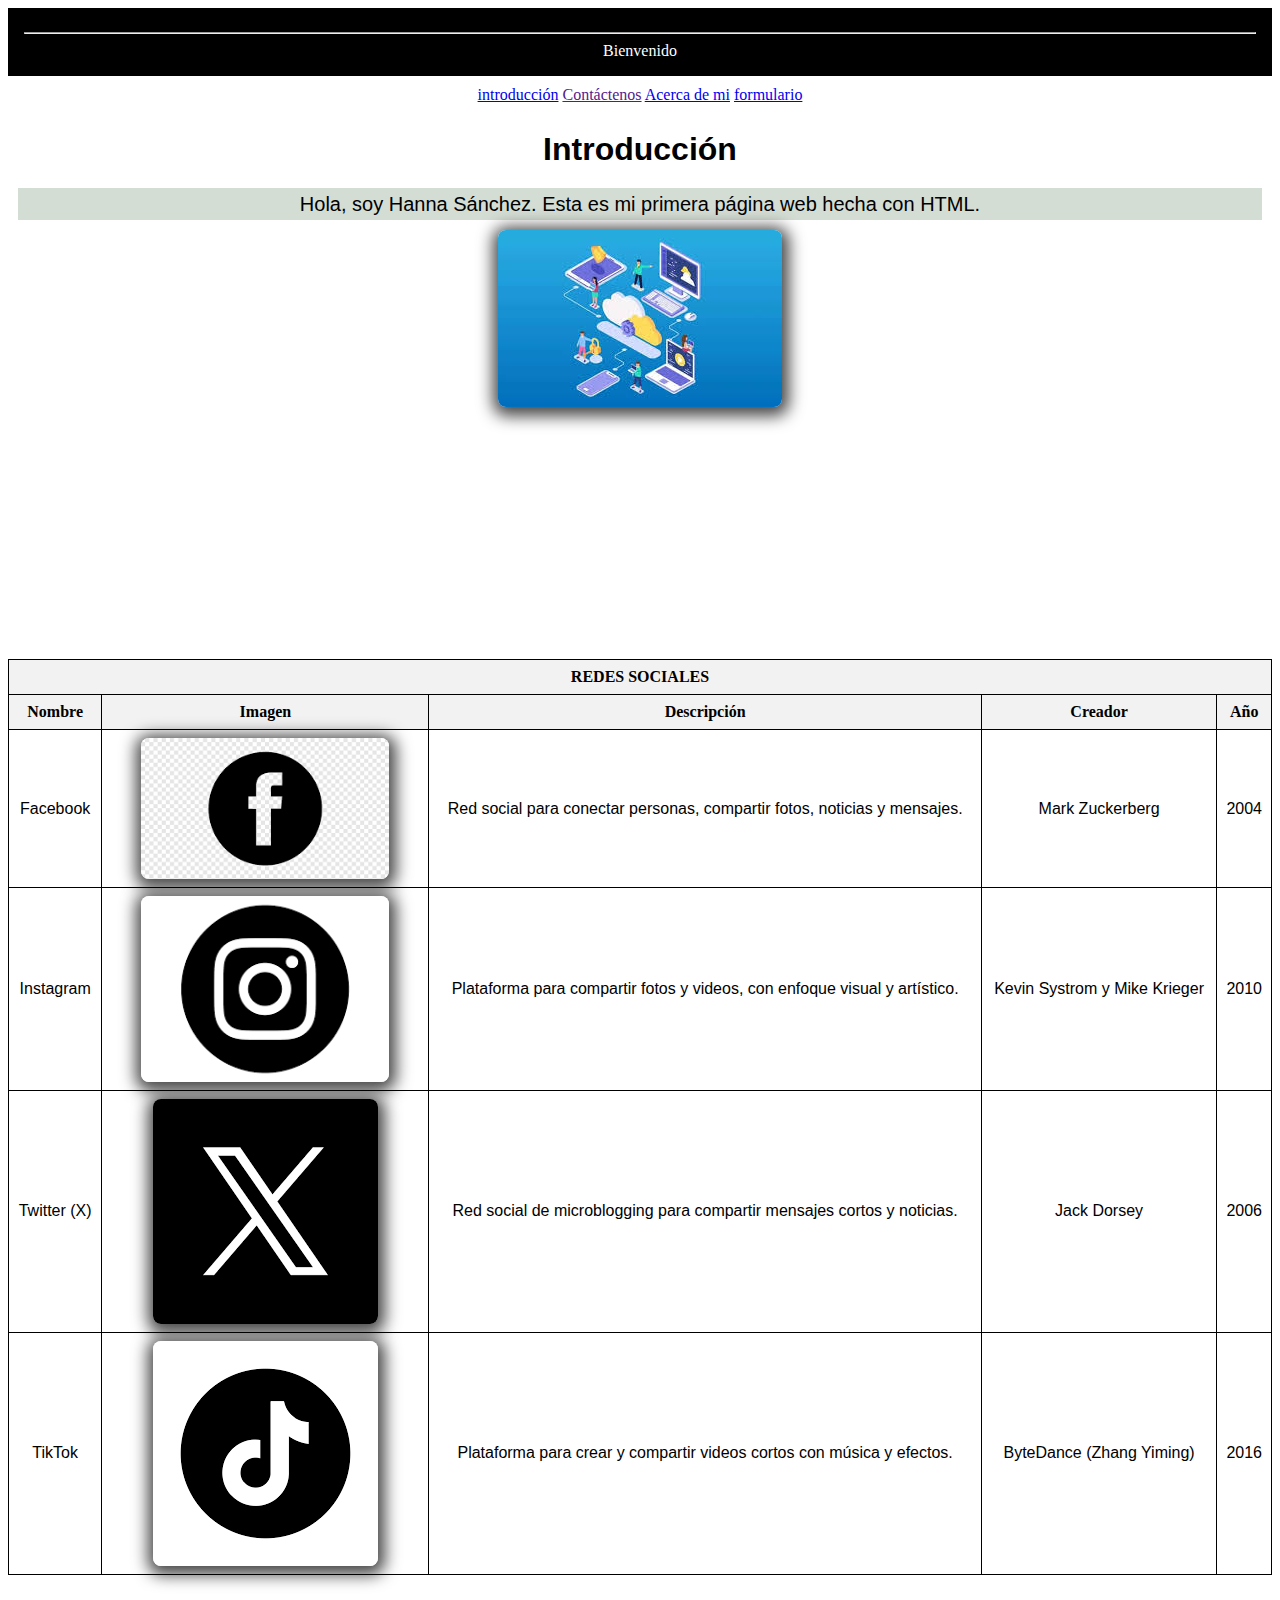
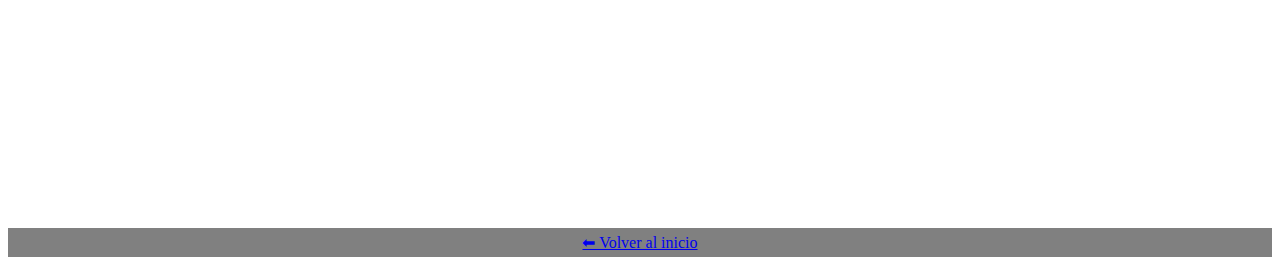
<file: index.html>
<!DOCTYPE html>
<html lang="es">
<head>
    <meta charset="UTF-8">
    <meta name="viewport" content="width=device-width, initial-scale=1.0">
    <title>Mi Página Web</title>
    <link rel="stylesheet" type="text/css" href="style.css">
</head>
<header>
    <hr>Bienvenido
</header>
<nav>
                    <a href="#introduccion">introducción</a>
                    <a href="">Contáctenos</a>
                    <a href="BIO.html">Acerca de mi</a>
                    <a href="formulario.html">formulario</a>
                </nav>
<body>
        <!-- FILA 1: TÍTULO -->
         <h2>Introducción</h2>
                <p>Hola, soy Hanna Sánchez. Esta es mi primera página web hecha con HTML.</p>
                <img src="imagenes/WEB.jpg" alt="Imagen de introducción">
<section id="introduccion">      
    <table>
        <tr>
            <th colspan="5">REDES SOCIALES</th>
        </tr>
        <tr>
            <th>Nombre</th>
            <th>Imagen</th>
            <th>Descripción</th>
            <th>Creador</th>
            <th>Año</th>
        </tr>
        <!-- RED SOCIAL 1 -->
        <tr>
            <td>Facebook</td>
            <td><img src="imagenes/fccc.png" alt="Logo de Facebook"></td>
            <td>Red social para conectar personas, compartir fotos, noticias y mensajes.</td>
            <td>Mark Zuckerberg</td>
            <td>2004</td>
        </tr>
        <!-- RED SOCIAL 2 -->
        <tr>
            <td>Instagram</td>
            <td><img src="imagenes/insta.png" alt="Logo de Instagram"></td>
            <td>Plataforma para compartir fotos y videos, con enfoque visual y artístico.</td>
            <td>Kevin Systrom y Mike Krieger</td>
            <td>2010</td>
        </tr>
        <!-- RED SOCIAL 3 -->
        <tr>
            <td>Twitter (X)</td>
            <td><img src="imagenes/twx.png" alt="Logo de Twitter"></td>
            <td>Red social de microblogging para compartir mensajes cortos y noticias.</td>
            <td>Jack Dorsey</td>
            <td>2006</td>
        </tr>
        <!-- RED SOCIAL 4 -->
        <tr>
            <td>TikTok</td>
            <td><img src="imagenes/tkk.png" alt="Logo de TikTok"></td>
            <td>Plataforma para crear y compartir videos cortos con música y efectos.</td>
            <td>ByteDance (Zhang Yiming)</td>
            <td>2016</td>
        </tr>
    </table>
</section>   
</body>  
<footer>
        <a href="index.html">⬅ Volver al inicio</a>
    </footer>
</body>
</html>
</file>
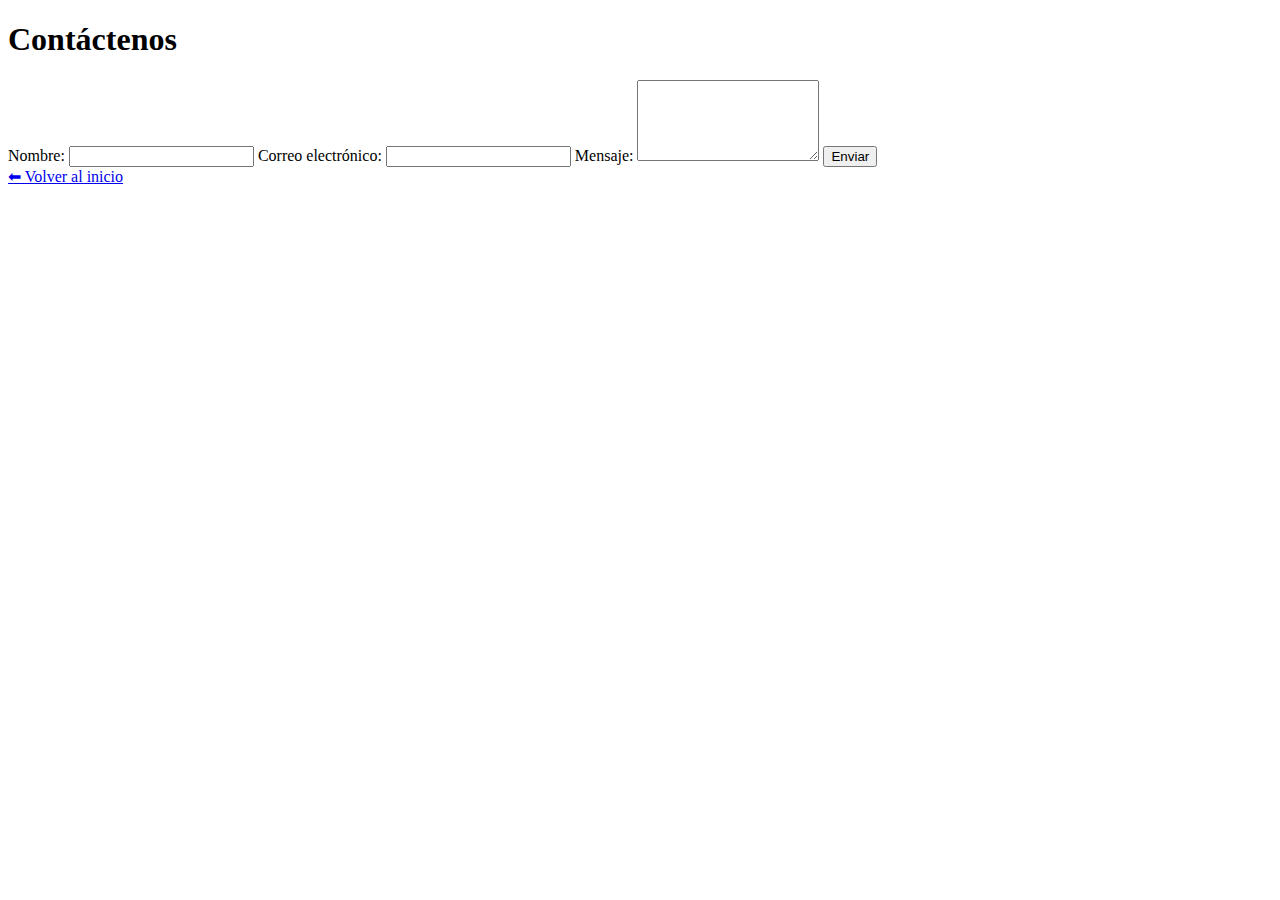
<file: contacto.html>
<!DOCTYPE html>
<html lang="es">
<head>
    <meta charset="UTF-8">
    <meta name="viewport" content="width=device-width, initial-scale=1.0">
    <title>Contáctenos</title>
</head>
<body>
    <header>
        <h1>Contáctenos</h1>
    </header>

    <section>
        <form action="#" method="post">
            <label for="nombre">Nombre:</label>
            <input type="text" id="nombre" name="nombre" required>

            <label for="correo">Correo electrónico:</label>
            <input type="email" id="correo" name="correo" required>

            <label for="mensaje">Mensaje:</label>
            <textarea id="mensaje" name="mensaje" rows="5" required></textarea>

            <button type="submit">Enviar</button>
        </form>
    </section>

    <!-- Retorno al index -->
    <footer>
        <a href="index.html">⬅ Volver al inicio</a>
    </footer>
</body>
</html>
</file>
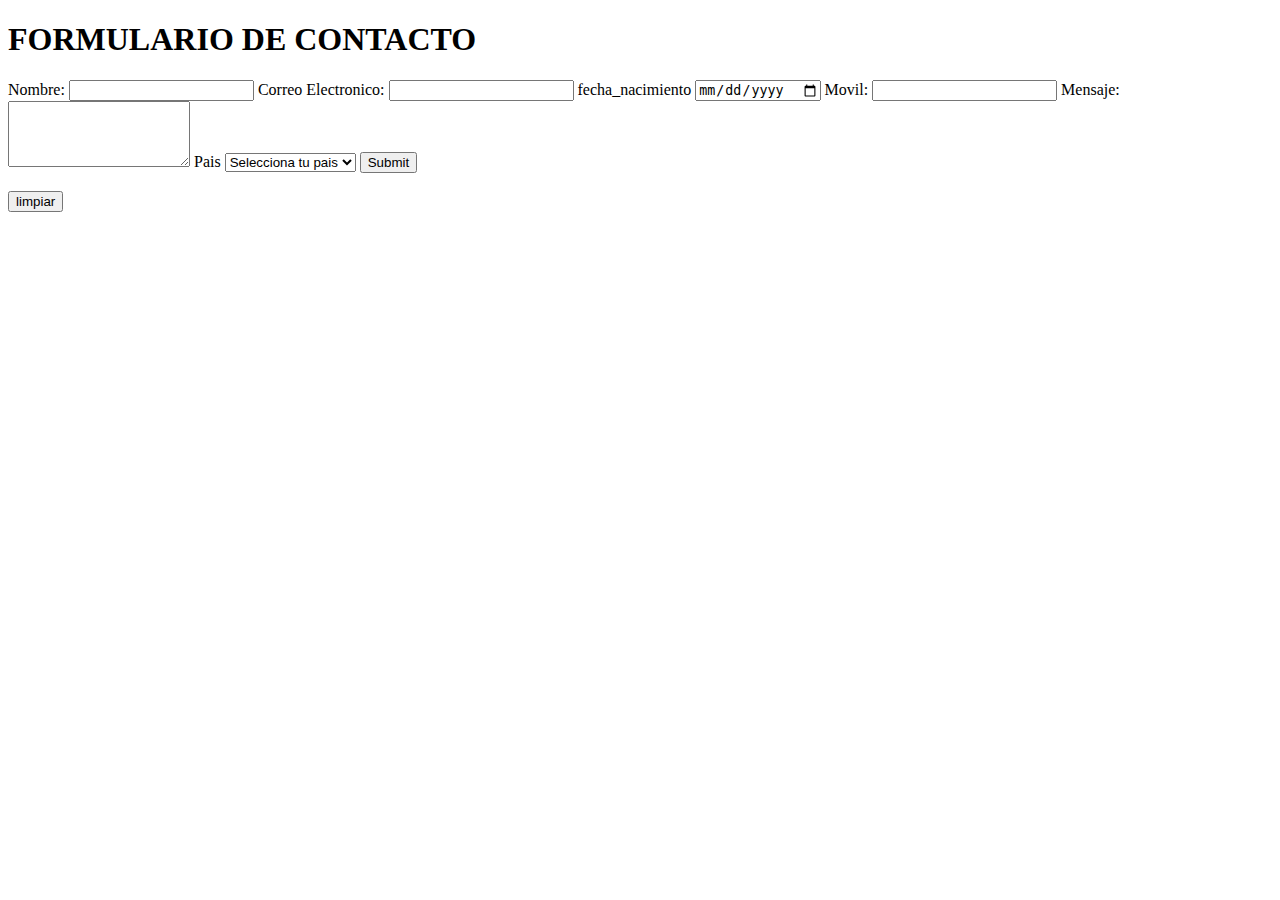
<file: formulario.html>
<!DOCTYPE html>
<html lang="en">
<head>
    <meta charset="UTF-8">
    <meta name="viewport" content="width=device-width, initial-scale=1.0">
    <title>Document</title>
</head>
<body>
    <div class="contrainer">
    <h1>FORMULARIO DE CONTACTO</h1>
    <form ID="formulario" action="#" method="post">
        <label for="nomnre">Nombre:</label>
        <input type="text" id="nombre" name="nombre" required>
        <label for="email">Correo Electronico:</label>
        <input type="email" id="email" name="email" required>
        <label for="fecha de nacimiento">fecha_nacimiento</label>
        <input type="date" id="fecha_nacimiento" name="fecha_nacimiento" required>
        <label for="telefono"> Movil:</label>
        <input type="tel" id="telefono" name="telefono" pattern="[0-9]{10}" required>
        <label for="mensaje">Mensaje:</label>
        <textarea id="mensaje" name="mensaje" rows="4" required></textarea>
        <label for="pais">Pais</label>
        <select id="pais" name="pais" required>
            <option value=" " disabled selected>Selecciona tu pais</option>
            <option value="es">Colombia</option>
            <option value="co">Costa rica</option>
            <option value="es">Honduras</option>
            <option value="es">Argentina</option>
        </select>
        <input type="submit" name="enviar" id="enviar">
        <br>
        <br>
        <button type="reset">limpiar</button>
    </form>
</div>        
</body>
</html>
</file>
<file: style.css>
table{
    border-collapse: collapse;
    width: 100%;
    margin: 20% auto;
    
}
th,td{
    border: 1px solid rgb(0, 0, 0);
    padding: 8px;
    text-align: center;
    
}
td{
    text-align: center;
    vertical-align: middle;
    font-family: 'Lucida Sans', 'Lucida Sans Regular', 'Lucida Grande', 'Lucida Sans Unicode', Geneva, Verdana, sans-serif;
    }
th{
    background-color: #f2f2f2;
}
img{
    max-width: 80%;
    height: auto;
    display: block;
    margin: 0 auto;
    border-radius: 8px;
    box-shadow: 1px 3px 16px 6px rgb(71, 71, 71);
}
nav{
    margin: 10px;
    text-align: center;
    }
nav ul li{
    display: inline;
    margin-right: 20px;
}
nav ul{
    list-style-type: disc;
    padding: 20px;
    margin: 10px;
    margin-right: 20px;
}
div {
    text-align: right;
    background-color: rgb(239, 174, 174);
    font-family: Verdana, Geneva, Tahoma, sans-serif;
    font-size: 2em;
}
header {
    background-color: #000000;
    color: white;
    text-align: center;
    padding: 1em;
}
h1{
    font-family: Impact, Haettenschweiler, 'Arial Narrow Bold', sans-serif;
    font-size: 3em;
    color: rgb(0, 0, 0);
    margin-bottom: 20px;
    text-align: center;
}
h2{
    font-family: Verdana, Geneva, Tahoma, sans-serif;
    font-size: 2em;
    color: rgb(0, 0, 0);
    margin-bottom: 20px;
    text-align: center;
}
main{
    max-width: 800px;
    margin: 0 auto;
    padding: 20px;
    font-family: Arial, Helvetica, sans-serif;
    text-align: center;
}
p{
 font-family: Verdana, Geneva, Tahoma, sans-serif;   
 font-size: 20px;
 color: black;
 text-align: center;
 line-height: 1.6em; /* atrubuto para espacio interlineado*/
 background-color: rgb(212, 221, 212);
 margin:  10px 10px;
 padding: 0;
}
footer{
            background-color: gray;
            color: white;
            text-align: center;
            padding: 5px;
        }
</file>
